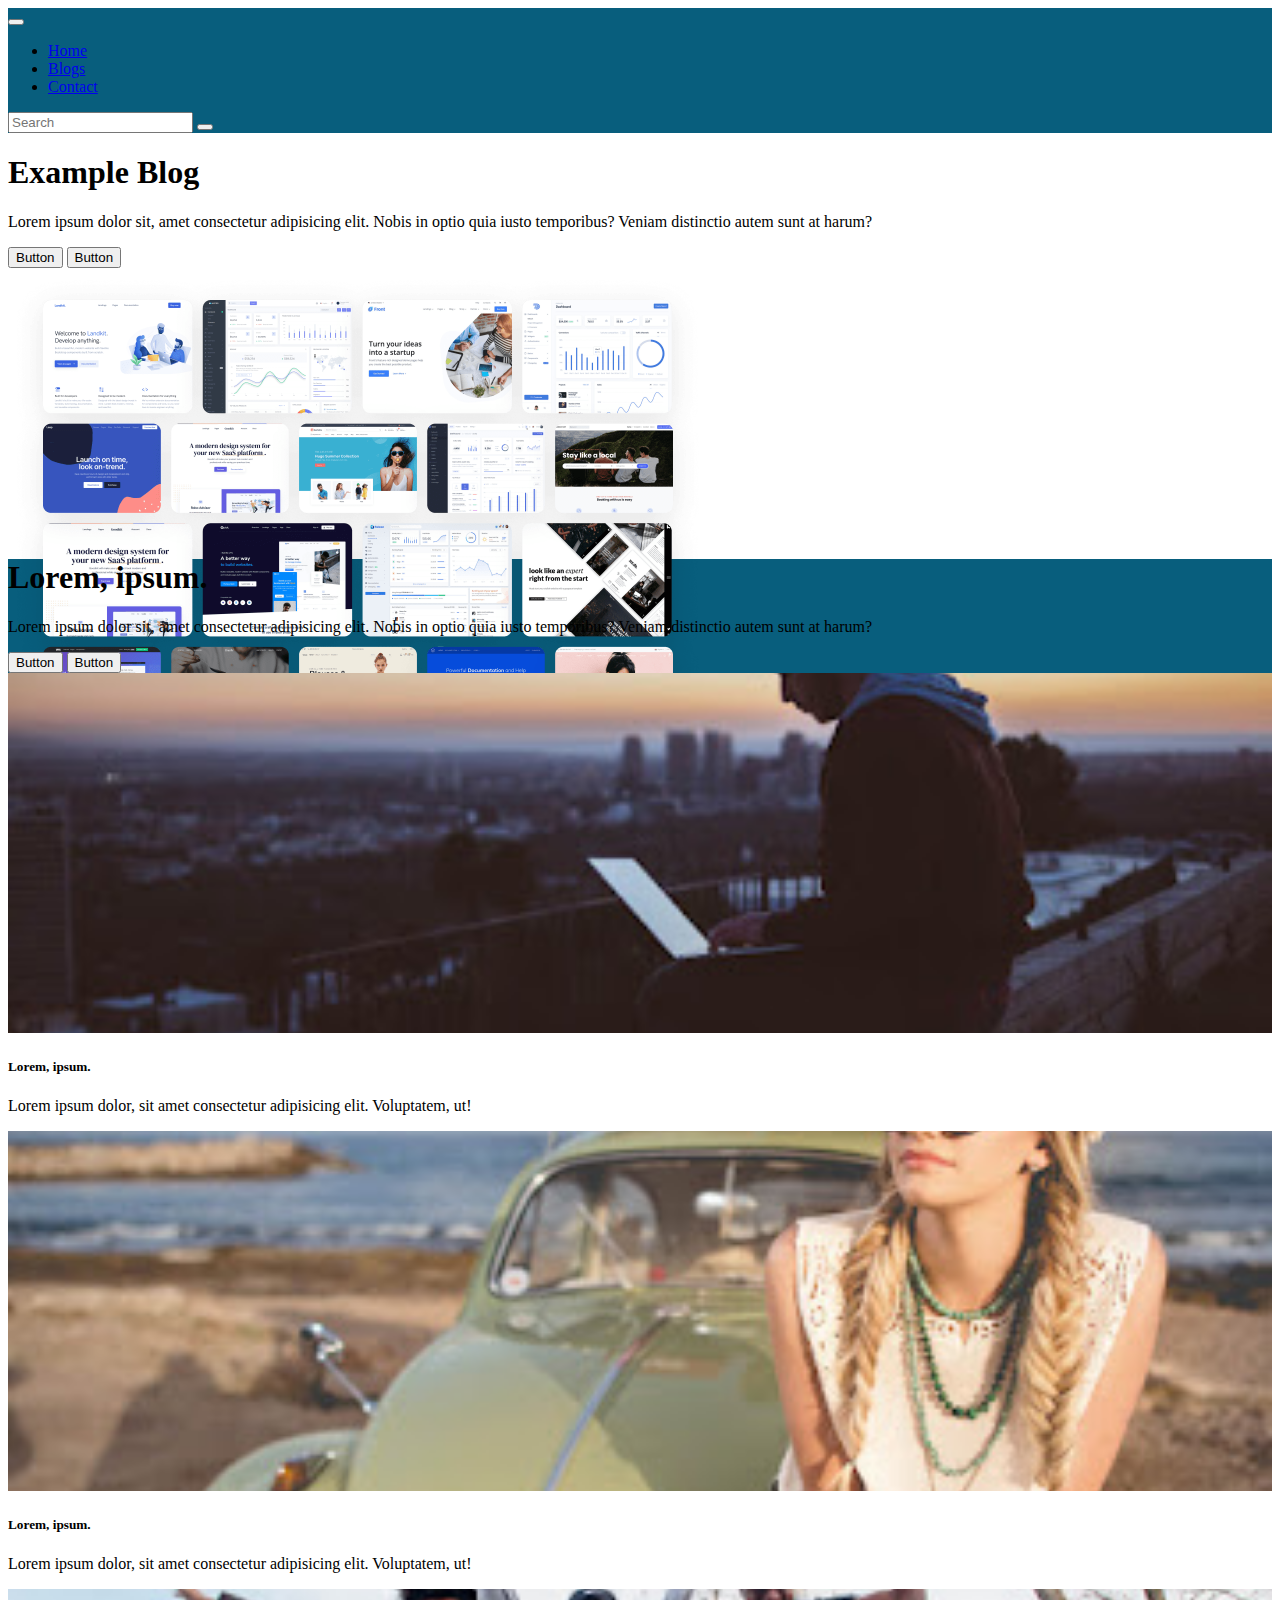
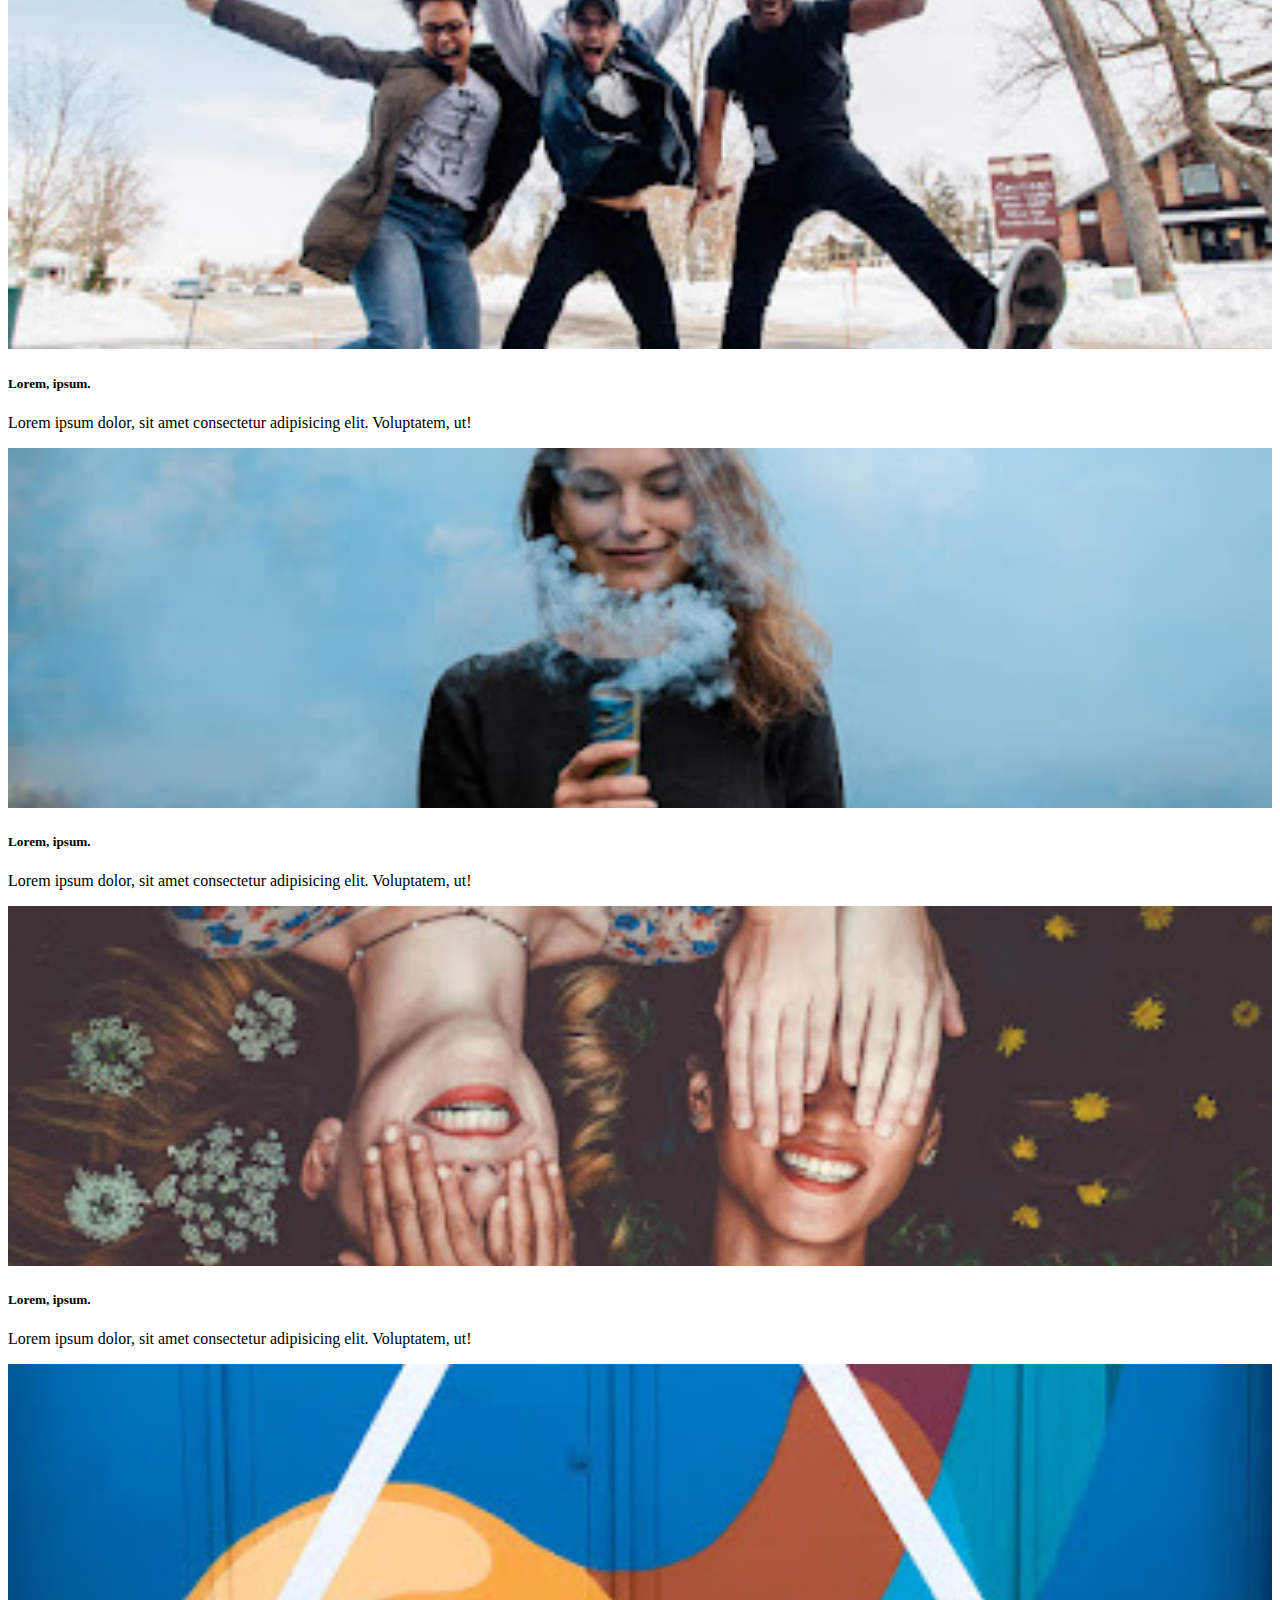
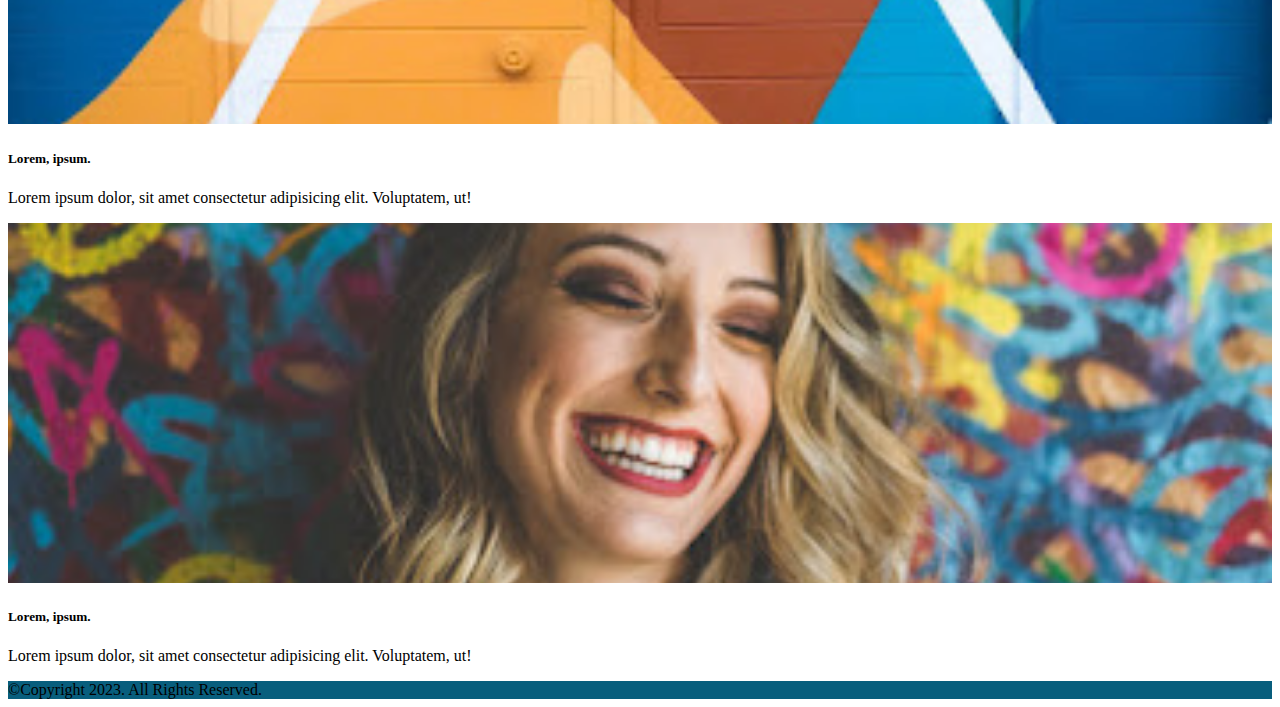
<file: index.html>
<!-- https://getbootstrap.com/docs/5.3/getting-started/introduction/ -->
<!-- https://cdnjs.com/ -->

<!DOCTYPE html>
<html lang="tr">
<head>
    <meta charset="UTF-8">
    <meta http-equiv="X-UA-Compatible" content="IE=edge">
    <meta name="viewport" content="width=device-width, initial-scale=1.0">
    
    
    <!-- Font Awesome -->
    <link rel="stylesheet" href="https://cdnjs.cloudflare.com/ajax/libs/font-awesome/6.4.0/css/all.min.css" integrity="sha512-iecdLmaskl7CVkqkXNQ/ZH/XLlvWZOJyj7Yy7tcenmpD1ypASozpmT/E0iPtmFIB46ZmdtAc9eNBvH0H/ZpiBw==" crossorigin="anonymous" referrerpolicy="no-referrer" />
    <!-- Bootstrap -->
    <link href="https://cdn.jsdelivr.net/npm/bootstrap@5.3.0/dist/css/bootstrap.min.css" rel="stylesheet" integrity="sha384-9ndCyUaIbzAi2FUVXJi0CjmCapSmO7SnpJef0486qhLnuZ2cdeRhO02iuK6FUUVM" crossorigin="anonymous">
    <link rel="stylesheet" href="style.css">
    
    <title>Awesome Blog</title>
</head>
<body>

    <nav class="navbar navbar-expand-md navbar-dark">
        <div class="container">
            <a href="index.html" class="navbar-brand">
                <i class="fa-solid fa-house"></i>
            </a>
            <button class="navbar-toggler" type="button" data-bs-toggle="collapse" 
            data-bs-target="#mobile">
                <span class="navbar-toggler-icon"></span>
            </button>
            <div id="mobile" class="collapse navbar-collapse">
                <ul class="navbar-nav me-auto">
                    <li class="nav-item">
                        <a href="index.html" class="nav-link active">Home</a>
                    </li>
                    <li class="nav-item">
                        <a href="blogs.html" class="nav-link">Blogs</a>
                    </li>
                    <li class="nav-item">
                        <a href="contact.html" class="nav-link">Contact</a>
                    </li>
                </ul>
                <!-- 
                    <div class="row g-1">
                        <div class="col-8">
                            <input type="text" class="form-control me-1">
                        </div>
                        <div class="col-4">
                            <button class="btn btn-warning">
                                <i class="fa-solid fa-magnifying-glass"></i>
                            </button>
                        </div>
                    </div> 
                -->
                <form class="d-flex">   <!-- d-flex => display:flex  -->
                    <input type="text" class="form-control me-1" placeholder="Search">
                    <button class="btn btn-warning">
                        <i class="fa-solid fa-magnifying-glass"></i>
                    </button>
                </form>
            </div>
        </div>
    </nav>

    <header>
        <div class="text-center pt-5 mt-5 px-4 border-bottom">
            <h1 class="display-4 fw-bold">Example Blog</h1>
            <div class="col-md-6 mx-auto">
                <p class="lead mb-4">
                    Lorem ipsum dolor sit, amet consectetur adipisicing elit. Nobis in optio quia iusto temporibus? Veniam distinctio autem sunt at harum?
                </p>
            </div>
            <div class="mb-5 d-grid gap-3 d-sm-flex justify-content-center">
                <button class="btn btn-primary btn-lg">
                    <i class="fa-solid fa-caret-right"></i>Button</button>
                <button class="btn btn-outline-secondary btn-lg">
                    <i class="fa-solid fa-caret-right"></i>Button</button>
            </div>
            <!-- overflow-hidden => max height degerinden sonra resimdeki tasma olan kismi siler. -->
            <div class="overflow-hidden" style="max-height: 30vh;">
                <div class="container px-5">
                    <img src="./img/bg.png" class="img-fluid border rounded-3 shadow-lg mb-4" width="700" height="500" alt="">
                </div>
            </div>
        </div>
    </header>

    <main>
        <div class="bg-dark px-4 py-5 text-center text-white">
            <div class="py-5">
                <h1 class="display-5 fw-bold">Lorem, ipsum.</h1>
                <div class="col-md-6 mx-auto">
                    <p class="lead mb-4">
                        Lorem ipsum dolor sit, amet consectetur adipisicing elit. Nobis in optio quia iusto temporibus? Veniam distinctio autem sunt at harum?
                    </p>
                </div>
                <div class="d-grid gap-3 d-sm-flex justify-content-center">
                    <button class="btn btn-outline-warning btn-lg">
                        <i class="fa-solid fa-caret-right"></i>Button</button>
                    <button class="btn btn-outline-light btn-lg">
                        <i class="fa-solid fa-caret-right"></i>Button</button>
                </div>
            </div>
        </div>

        <div class="container my-4">
            <div class="row row-cols-1 row-cols-sm-2 row-cols-md-3 row-cols-lg-4 g-4">
                <!-- "col-lg-3 col-md-4 col-sm-6" class tanimlamasinda alternatif yontem. -->
                <div class="col">
                    <div class="card mb-3 shadow">
                        <img src="./img/1.jpeg" class="card-img-top" alt="">
                        <div class="card-body">
                            <h5 class="card-title">Lorem, ipsum.</h5>
                            <p class="card-text">Lorem ipsum dolor, sit amet consectetur adipisicing elit. Voluptatem, ut!</p>
                        </div>
                    </div>
                </div>
                <div class="col">
                    <div class="card mb-3 shadow">
                        <img src="./img/2.jpeg" class="card-img-top" alt="">
                        <div class="card-body">
                            <h5 class="card-title">Lorem, ipsum.</h5>
                            <p class="card-text">Lorem ipsum dolor, sit amet consectetur adipisicing elit. Voluptatem, ut!</p>
                        </div>
                    </div>
                </div>
                <div class="col">
                    <div class="card mb-3 shadow">
                        <img src="./img/3.jpeg" class="card-img-top" alt="">
                        <div class="card-body">
                            <h5 class="card-title">Lorem, ipsum.</h5>
                            <p class="card-text">Lorem ipsum dolor, sit amet consectetur adipisicing elit. Voluptatem, ut!</p>
                        </div>
                    </div>
                </div>
                <div class="col">
                    <div class="card mb-3 shadow">
                        <img src="./img/4.jpeg" class="card-img-top" alt="">
                        <div class="card-body">
                            <h5 class="card-title">Lorem, ipsum.</h5>
                            <p class="card-text">Lorem ipsum dolor, sit amet consectetur adipisicing elit. Voluptatem, ut!</p>
                        </div>
                    </div>
                </div>
                <div class="col">
                    <div class="card mb-3 shadow">
                        <img src="./img/5.jpeg" class="card-img-top" alt="">
                        <div class="card-body">
                            <h5 class="card-title">Lorem, ipsum.</h5>
                            <p class="card-text">Lorem ipsum dolor, sit amet consectetur adipisicing elit. Voluptatem, ut!</p>
                        </div>
                    </div>
                </div>
                <div class="col">
                    <div class="card mb-3 shadow">
                        <img src="./img/6.jpeg" class="card-img-top" alt="">
                        <div class="card-body">
                            <h5 class="card-title">Lorem, ipsum.</h5>
                            <p class="card-text">Lorem ipsum dolor, sit amet consectetur adipisicing elit. Voluptatem, ut!</p>
                        </div>
                    </div>
                </div>
                <div class="col">
                    <div class="card mb-3 shadow">
                        <img src="./img/7.jpeg" class="card-img-top" alt="">
                        <div class="card-body">
                            <h5 class="card-title">Lorem, ipsum.</h5>
                            <p class="card-text">Lorem ipsum dolor, sit amet consectetur adipisicing elit. Voluptatem, ut!</p>
                        </div>
                    </div>
                </div>
            </div>
        </div>
    </main>

    <footer class="py-5 bg-dark text-white">
        <div class="container text-center">
            <span class="footer-sp">Copyright 2023. All Rights Reserved.</span>
        </div>
    </footer>






    <!-- Javascript -->
    <script src="https://cdn.jsdelivr.net/npm/bootstrap@5.3.0/dist/js/bootstrap.bundle.min.js" integrity="sha384-geWF76RCwLtnZ8qwWowPQNguL3RmwHVBC9FhGdlKrxdiJJigb/j/68SIy3Te4Bkz" crossorigin="anonymous"></script>
</body>
</html>
</file>
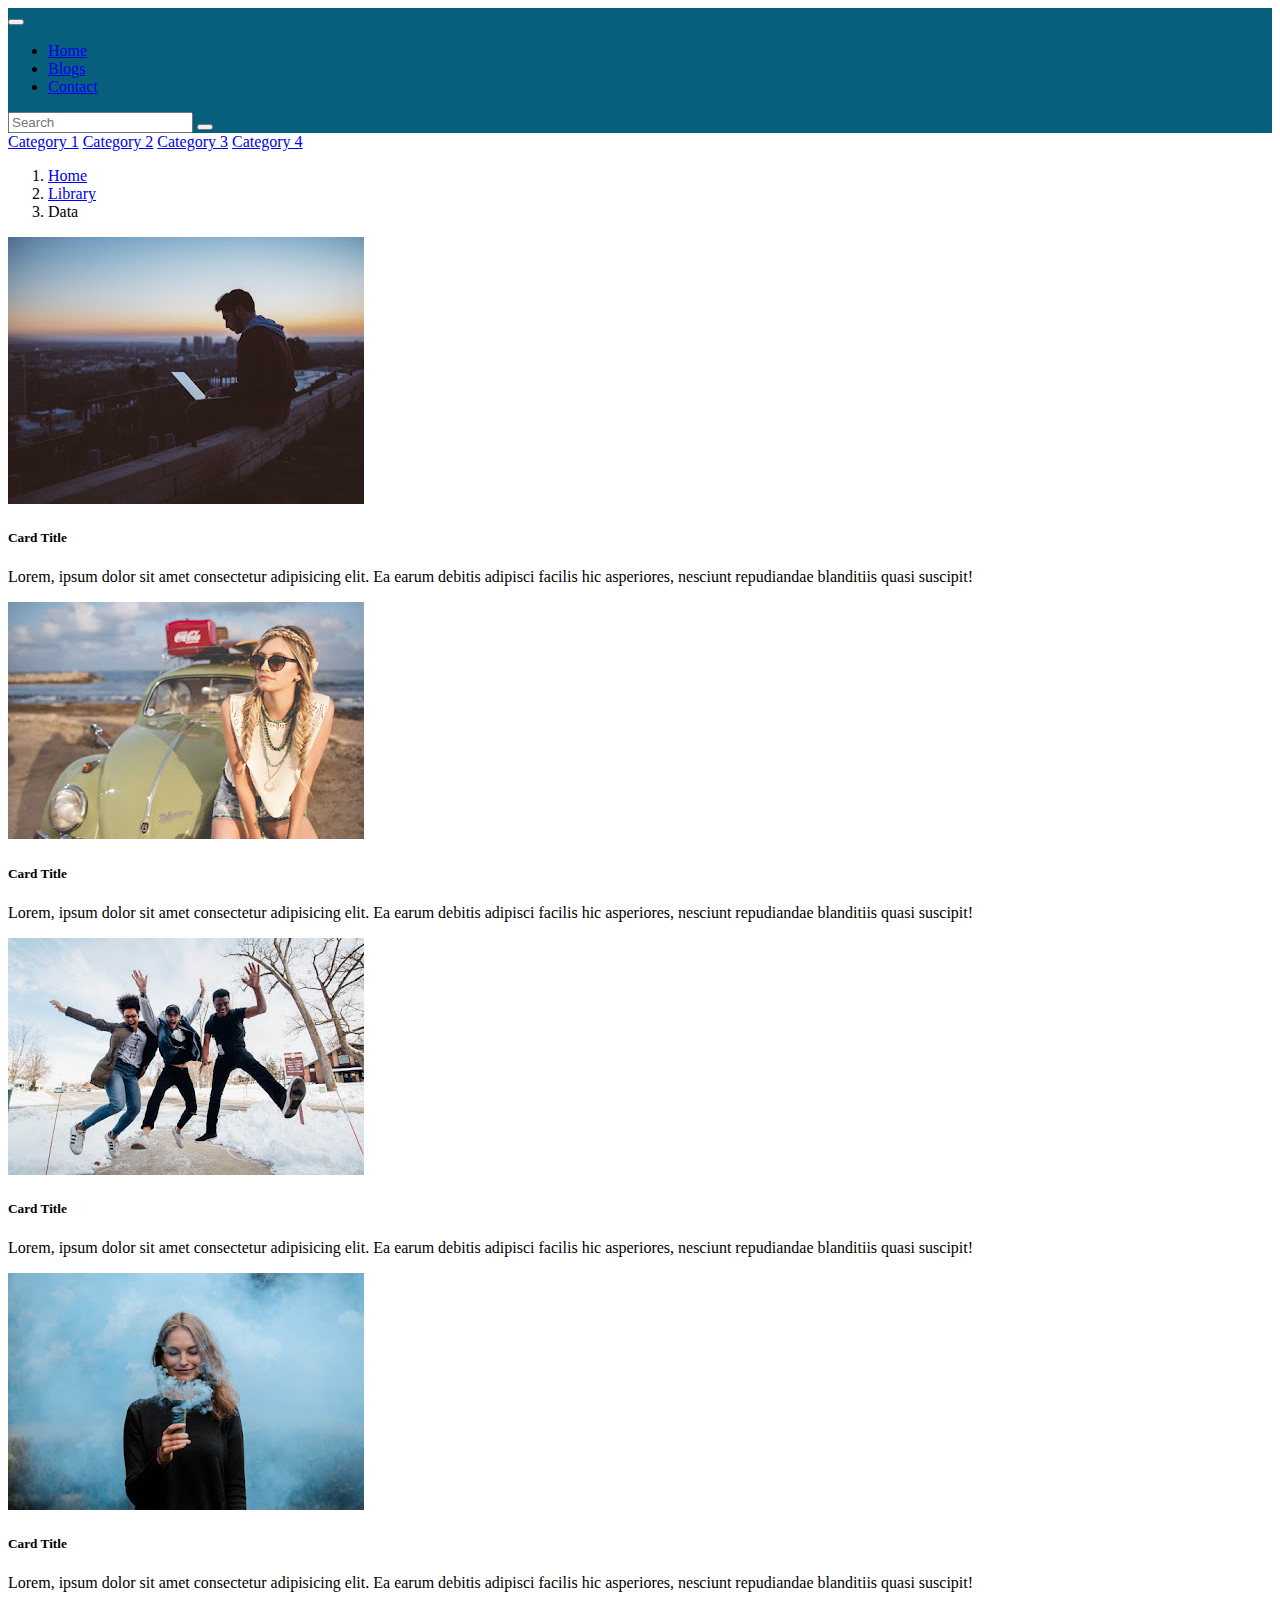
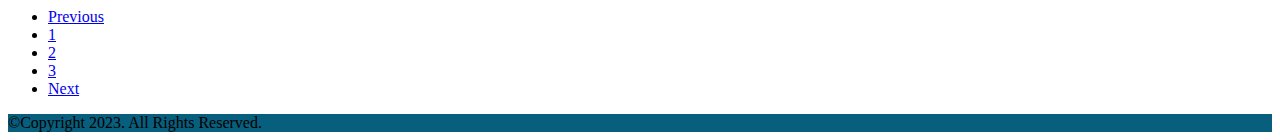
<file: blogs.html>
<!-- https://getbootstrap.com/docs/5.3/getting-started/introduction/ -->
<!-- https://cdnjs.com/ -->

<!DOCTYPE html>
<html lang="tr">
<head>
    <meta charset="UTF-8">
    <meta http-equiv="X-UA-Compatible" content="IE=edge">
    <meta name="viewport" content="width=device-width, initial-scale=1.0">
    
    
    <!-- Font Awesome -->
    <link rel="stylesheet" href="https://cdnjs.cloudflare.com/ajax/libs/font-awesome/6.4.0/css/all.min.css" integrity="sha512-iecdLmaskl7CVkqkXNQ/ZH/XLlvWZOJyj7Yy7tcenmpD1ypASozpmT/E0iPtmFIB46ZmdtAc9eNBvH0H/ZpiBw==" crossorigin="anonymous" referrerpolicy="no-referrer" />
    <!-- Bootstrap -->
    <link href="https://cdn.jsdelivr.net/npm/bootstrap@5.3.0/dist/css/bootstrap.min.css" rel="stylesheet" integrity="sha384-9ndCyUaIbzAi2FUVXJi0CjmCapSmO7SnpJef0486qhLnuZ2cdeRhO02iuK6FUUVM" crossorigin="anonymous">
    <link rel="stylesheet" href="style.css">
    
    <title>Awesome Blog</title>
</head>
<body>

    <nav class="navbar navbar-expand-md navbar-dark">
        <div class="container">
            <a href="index.html" class="navbar-brand">
                <i class="fa-solid fa-house"></i>
            </a>
            <button class="navbar-toggler" type="button" data-bs-toggle="collapse" 
            data-bs-target="#mobile">
                <span class="navbar-toggler-icon"></span>
            </button>
            <div id="mobile" class="collapse navbar-collapse">
                <ul class="navbar-nav me-auto">
                    <li class="nav-item">
                        <a href="index.html" class="nav-link">Home</a>
                    </li>
                    <li class="nav-item">
                        <a href="blogs.html" class="nav-link active">Blogs</a>
                    </li>
                    <li class="nav-item">
                        <a href="contact.html" class="nav-link">Contact</a>
                    </li>
                </ul>
                <!-- 
                    <div class="row g-1">
                        <div class="col-8">
                            <input type="text" class="form-control me-1">
                        </div>
                        <div class="col-4">
                            <button class="btn btn-warning">
                                <i class="fa-solid fa-magnifying-glass"></i>
                            </button>
                        </div>
                    </div> 
                -->
                <form class="d-flex">   <!-- d-flex => display:flex  -->
                    <input type="text" class="form-control me-1" placeholder="Search">
                    <button class="btn btn-warning">
                        <i class="fa-solid fa-magnifying-glass"></i>
                    </button>
                </form>
            </div>


        </div>
    </nav>

    <main>
        <div class="container my-4">
            <div class="row">
                <!-- order => sayfadaki gosterim sirasini belirler. ornegin mobile ile landscape siralamasi farkli olabilir. -->
                <!--  order-2 order-md-1 // order-1 order-md-2 -->
                <div class="col-md-3 d-none d-md-block"> <!-- Menu Side -->
                    <div class="list-group">
                        <a href="#" class="list-group-item list-group-item-action">Category 1</a>
                        <a href="#" class="list-group-item list-group-item-action">Category 2</a>
                        <a href="#" class="list-group-item list-group-item-action">Category 3</a>
                        <a href="#" class="list-group-item list-group-item-action">Category 4</a>
                    </div>
                </div> 
                <div class="col-md-9 "> <!-- Card List Side -->
                    <!-- Breadcrum => o an hangi sayfada oldugunu belirten bir agac yapisidir. -->
                    <nav>
                        <ol class="breadcrumb">
                          <li class="breadcrumb-item"><a href="#">Home</a></li>
                          <li class="breadcrumb-item"><a href="#">Library</a></li>
                          <li class="breadcrumb-item active" aria-current="page">Data</li>
                        </ol>
                    </nav>
                    <div class="card mb-2 shadow">
                        <div class="row">
                            <div class="col-4">
                                <img src="./img/1.jpeg" class="img-fluid rounded-start" alt="">
                            </div>
                            <div class="col-8">
                                <div class="card-body">
                                    <h5 class="card-title">Card Title</h5>
                                    <p class="card-text">Lorem, ipsum dolor sit amet consectetur adipisicing elit. Ea earum debitis adipisci facilis hic asperiores, nesciunt repudiandae blanditiis quasi suscipit!</p>
                                </div>
                            </div>
                        </div>
                    </div>
                    <div class="card mb-2 shadow">
                        <div class="row">
                            <div class="col-4">
                                <img src="./img/2.jpeg" class="img-fluid rounded-start" alt="">
                            </div>
                            <div class="col-8">
                                <div class="card-body">
                                    <h5 class="card-title">Card Title</h5>
                                    <p class="card-text">Lorem, ipsum dolor sit amet consectetur adipisicing elit. Ea earum debitis adipisci facilis hic asperiores, nesciunt repudiandae blanditiis quasi suscipit!</p>
                                </div>
                            </div>
                        </div>
                    </div>
                    <div class="card mb-2 shadow">
                        <div class="row">
                            <div class="col-4">
                                <img src="./img/3.jpeg" class="img-fluid rounded-start" alt="">
                            </div>
                            <div class="col-8">
                                <div class="card-body">
                                    <h5 class="card-title">Card Title</h5>
                                    <p class="card-text">Lorem, ipsum dolor sit amet consectetur adipisicing elit. Ea earum debitis adipisci facilis hic asperiores, nesciunt repudiandae blanditiis quasi suscipit!</p>
                                </div>
                            </div>
                        </div>
                    </div>
                    <div class="card mb-2 shadow">
                        <div class="row">
                            <div class="col-4">
                                <img src="./img/4.jpeg" class="img-fluid rounded-start" alt="">
                            </div>
                            <div class="col-8">
                                <div class="card-body">
                                    <h5 class="card-title">Card Title</h5>
                                    <p class="card-text">Lorem, ipsum dolor sit amet consectetur adipisicing elit. Ea earum debitis adipisci facilis hic asperiores, nesciunt repudiandae blanditiis quasi suscipit!</p>
                                </div>
                            </div>
                        </div>
                    </div>
                    <nav class="my-4">
                        <!-- Pagination => sayfanin alt kismindaki diger sayfalara gecis kismi -->
                        <ul class="pagination justify-content-center">
                            <li class="page-item disabled"><a href="#" class="page-link">Previous</a></li>
                            <li class="page-item"><a href="#" class="page-link">1</a></li>
                            <li class="page-item"><a href="#" class="page-link">2</a></li>
                            <li class="page-item"><a href="#" class="page-link">3</a></li>
                            <li class="page-item"><a href="#" class="page-link">Next</a></li>

                        </ul>
                    </nav>
                </div> 
            </div>
        </div>
    </main>

    <footer class="py-5 bg-dark text-white">
        <div class="container text-center">
            <span class="footer-sp">Copyright 2023. All Rights Reserved.</span>
        </div>
    </footer>






    <!-- Javascript -->
    <script src="https://cdn.jsdelivr.net/npm/bootstrap@5.3.0/dist/js/bootstrap.bundle.min.js" integrity="sha384-geWF76RCwLtnZ8qwWowPQNguL3RmwHVBC9FhGdlKrxdiJJigb/j/68SIy3Te4Bkz" crossorigin="anonymous"></script>
</body>
</html>
</file>
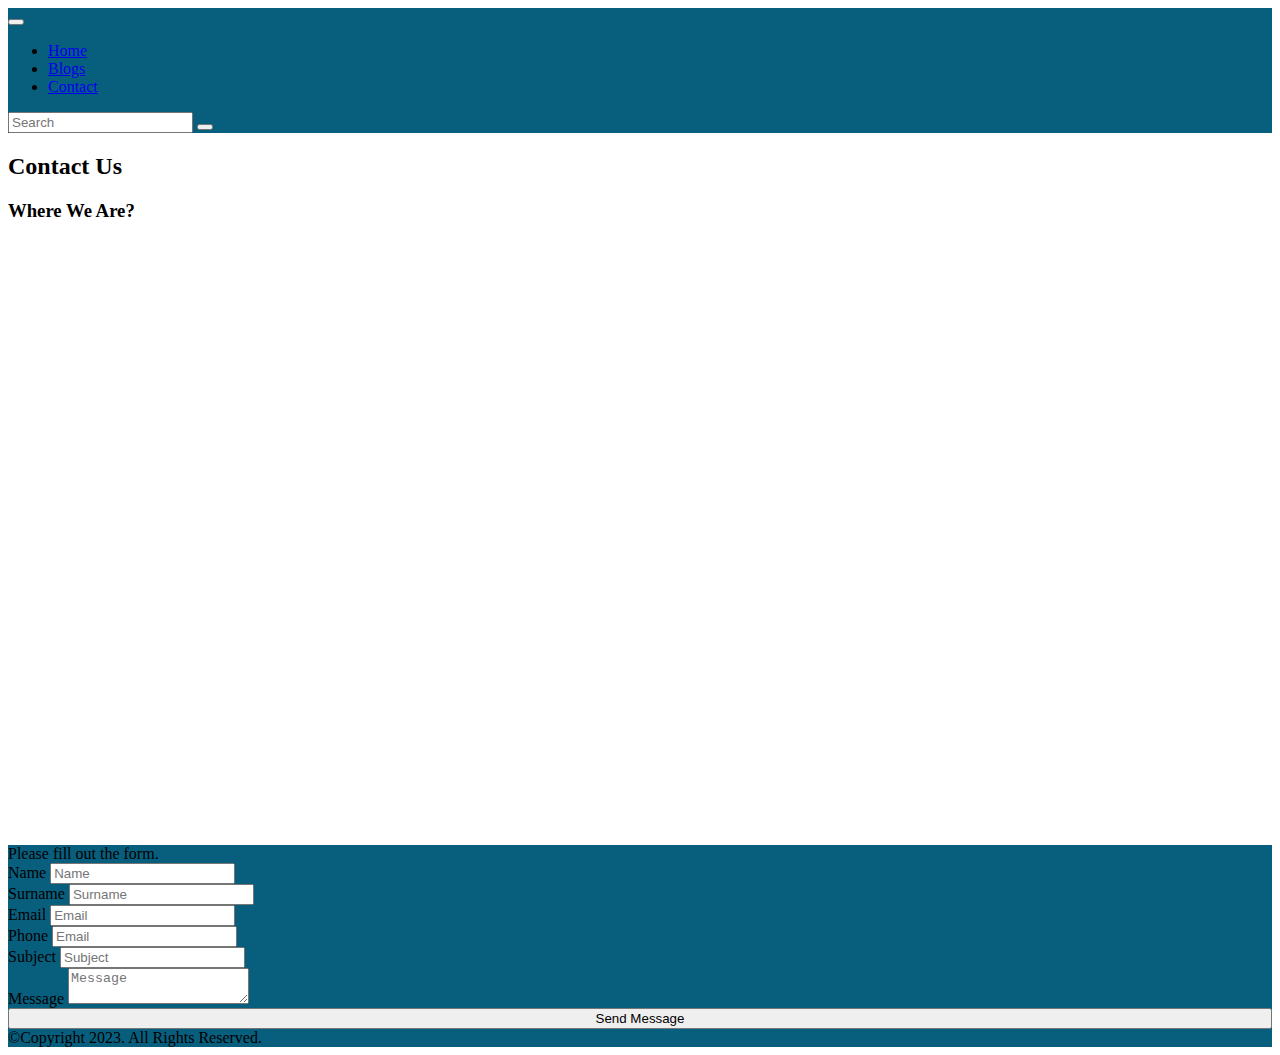
<file: contact.html>
<!-- https://getbootstrap.com/docs/5.3/getting-started/introduction/ -->
<!-- https://cdnjs.com/ -->

<!DOCTYPE html>
<html lang="tr" class="h-100">
<head>
    <meta charset="UTF-8">
    <meta http-equiv="X-UA-Compatible" content="IE=edge">
    <meta name="viewport" content="width=device-width, initial-scale=1.0">
    
    
    <!-- Font Awesome -->
    <link rel="stylesheet" href="https://cdnjs.cloudflare.com/ajax/libs/font-awesome/6.4.0/css/all.min.css" integrity="sha512-iecdLmaskl7CVkqkXNQ/ZH/XLlvWZOJyj7Yy7tcenmpD1ypASozpmT/E0iPtmFIB46ZmdtAc9eNBvH0H/ZpiBw==" crossorigin="anonymous" referrerpolicy="no-referrer" />
    <!-- Bootstrap -->
    <link href="https://cdn.jsdelivr.net/npm/bootstrap@5.3.0/dist/css/bootstrap.min.css" rel="stylesheet" integrity="sha384-9ndCyUaIbzAi2FUVXJi0CjmCapSmO7SnpJef0486qhLnuZ2cdeRhO02iuK6FUUVM" crossorigin="anonymous">
    <link rel="stylesheet" href="style.css">
    
    <title>Awesome Blog</title>
</head>
<body class="h-100 d-flex flex-column">

    <nav class="navbar navbar-expand-md navbar-dark">
        <div class="container">
            <a href="index.html" class="navbar-brand">
                <i class="fa-solid fa-house"></i>
            </a>
            <button class="navbar-toggler" type="button" data-bs-toggle="collapse" 
            data-bs-target="#mobile">
                <span class="navbar-toggler-icon"></span>
            </button>
            <div id="mobile" class="collapse navbar-collapse">
                <ul class="navbar-nav me-auto">
                    <li class="nav-item">
                        <a href="index.html" class="nav-link">Home</a>
                    </li>
                    <li class="nav-item">
                        <a href="blogs.html" class="nav-link">Blogs</a>
                    </li>
                    <li class="nav-item">
                        <a href="contact.html" class="nav-link active">Contact</a>
                    </li>
                </ul>
                <!-- 
                    <div class="row g-1">
                        <div class="col-8">
                            <input type="text" class="form-control me-1">
                        </div>
                        <div class="col-4">
                            <button class="btn btn-warning">
                                <i class="fa-solid fa-magnifying-glass"></i>
                            </button>
                        </div>
                    </div> 
                -->
                <form class="d-flex">   <!-- d-flex => display:flex  -->
                    <input type="text" class="form-control me-1" placeholder="Search">
                    <button class="btn btn-warning">
                        <i class="fa-solid fa-magnifying-glass"></i>
                    </button>
                </form>
            </div>


        </div>
    </nav>

    <main>
        <div class="container my-4">
            <h2 class="my-3">Contact Us</h2>
            <div class="row g-2">
                <div class="col-md-6 order-2  order-lg-1">
                    <h3 class="my-3 d-block d-md-none">Where We Are?</h3>
                    <iframe 
                        src="https://www.google.com/maps/embed?pb=!1m18!1m12!1m3!1d50228.642630185124!2d35.317524542768346!3d38.11018334189692!2m3!1f0!2f0!3f0!3m2!1i1024!2i768!4f13.1!3m3!1m2!1s0x152bd0d247874ddd%3A0xf16ed0617ebd6bec!2sYahyal%C4%B1%2C%20Kayseri!5e0!3m2!1str!2str!4v1701345889980!5m2!1str!2str" 
                        width="600" 
                        height="600" 
                        style="border:0;" 
                        allowfullscreen="" 
                        loading="lazy" 
                        referrerpolicy="no-referrer-when-downgrade">
                    </iframe>
                </div>
                <div class="col-lg-6 order-1  order-lg-2">
                    <div class="card bg-dark">
                        <div class="card-body">
                            <div class="alert alert-warning">
                                Please fill out the form.
                            </div>
                            <form class="row g-3 text-white">
                                <div class="col-md-6">
                                    <label for="name" class="form-label">Name</label>
                                    <input type="text" class="form-control" name="name" id="name" placeholder="Name">
                                </div>
                                <div class="col-md-6">
                                    <label for="surname" class="form-label">Surname</label>
                                    <input type="text" class="form-control" name="surname" id="surname" placeholder="Surname">
                                </div>
                                <div class="col-md-12">
                                    <label for="email" class="form-label">Email</label>
                                    <input type="email" class="form-control" name="email" id="email" placeholder="Email">
                                </div>
                                <div class="col-md-12">
                                    <label for="phone" class="form-label">Phone</label>
                                    <input type="text" class="form-control" name="phone" id="phone" placeholder="Email">
                                </div>
                                <div class="col-md-12">
                                    <label for="subject" class="form-label">Subject</label>
                                    <input type="text" name="subject" id="subject" class="form-control" placeholder="Subject"></input>
                                </div>
                                <div class="col-md-12">
                                    <label for="message" class="form-label">Message</label>
                                    <textarea name="message" id="message" class="form-control" placeholder="Message"></textarea>
                                </div>
                                <div class="col-md-12">
                                    <button type="submit" class="btn btn-outline-warning" style="width: 100%;">Send Message</button>
                                </div>
                            </form>
                        </div>
                    </div>
                </div>
            </div>
        </div>
    </main>

    <footer class="py-5 bg-dark text-white mt-auto">
        <div class="container text-center">
            <span class="footer-sp">Copyright 2023. All Rights Reserved.</span>
        </div>
    </footer>




    <!-- Javascript -->
    <script src="https://cdn.jsdelivr.net/npm/bootstrap@5.3.0/dist/js/bootstrap.bundle.min.js" integrity="sha384-geWF76RCwLtnZ8qwWowPQNguL3RmwHVBC9FhGdlKrxdiJJigb/j/68SIy3Te4Bkz" crossorigin="anonymous"></script>
</body>
</html>
</file>
<file: style.css>
.navbar {
    background-color: #085E7D !important;
}
.bg-dark {
    background-color: #085E7D !important;
}
.card-img-top {
    width: 100%;
    height: 30vh;
    object-fit: cover;
}
@media (min-width: 768px) {
    .card-img-top {
        height: 40vh;
    }
}
@media (max-width: 768px) {
    #map {
        height: 300px;
    }
}


.footer-sp::before {
    content: '\00A9';
}
</file>
